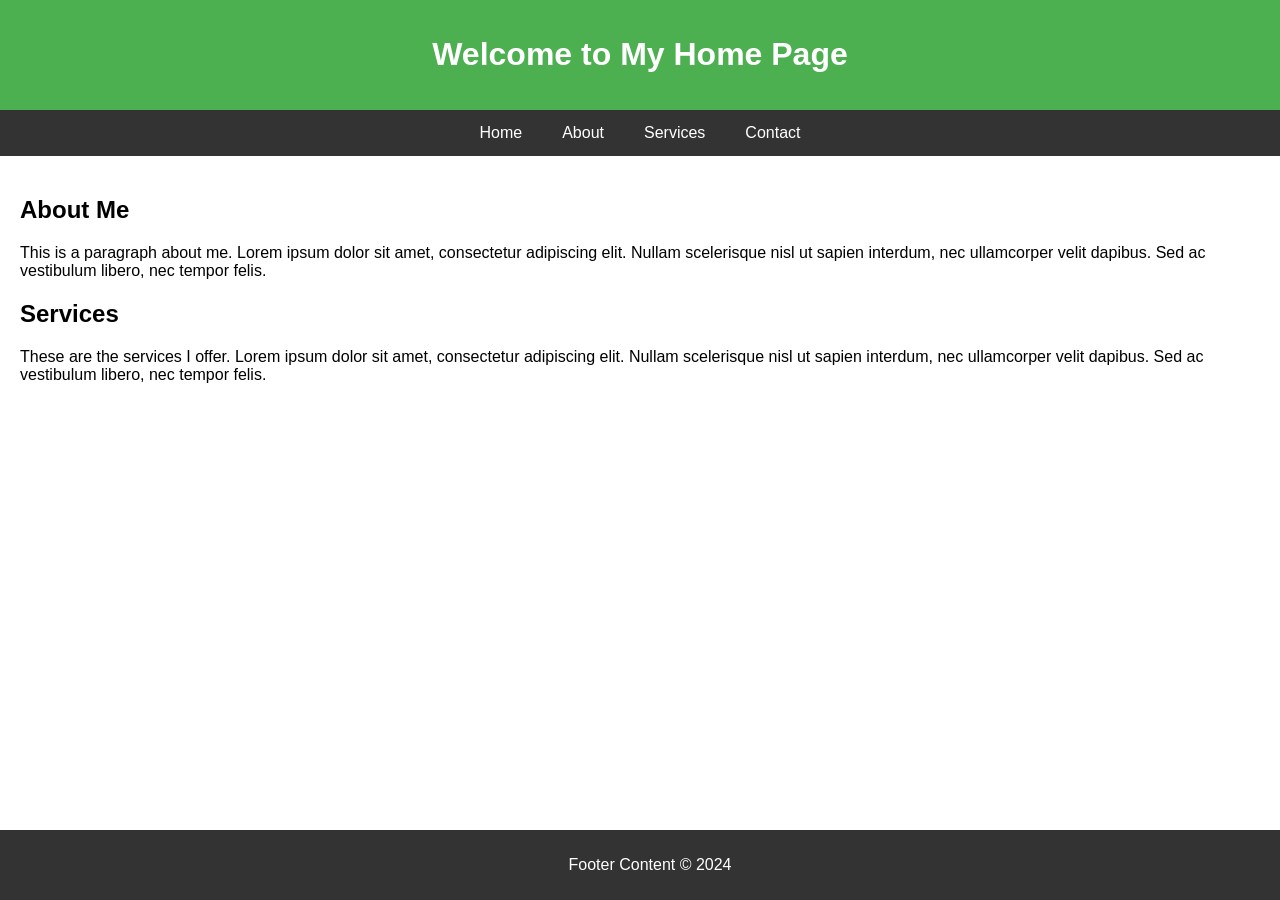
<file: src/main/resources/templates/index.html>
<!DOCTYPE html>
<html lang="en">
<head>
    <meta charset="UTF-8">
    <meta name="viewport" content="width=device-width, initial-scale=1.0">
    <title>My Home Page</title>
    <style>
        body {
            font-family: Arial, sans-serif;
            margin: 0;
            padding: 0;
        }

        header {
            background-color: #4CAF50;
            color: white;
            padding: 15px 10px;
            text-align: center;
        }

        nav {
            display: flex;
            justify-content: center;
            background-color: #333;
        }

        nav a {
            color: white;
            padding: 14px 20px;
            text-decoration: none;
            text-align: center;
        }

        nav a:hover {
            background-color: #ddd;
            color: black;
        }

        main {
            padding: 20px;
        }

        footer {
            background-color: #333;
            color: white;
            text-align: center;
            padding: 10px;
            position: fixed;
            bottom: 0;
            width: 100%;
        }
    </style>
</head>
<body>
<header>
    <h1>Welcome to My Home Page</h1>
</header>
<nav>
    <a href="#home">Home</a>
    <a href="#about">About</a>
    <a href="#services">Services</a>
    <a href="#contact">Contact</a>
</nav>
<main>
    <h2>About Me</h2>
    <p>This is a paragraph about me. Lorem ipsum dolor sit amet, consectetur adipiscing elit. Nullam scelerisque nisl ut sapien interdum, nec ullamcorper velit dapibus. Sed ac vestibulum libero, nec tempor felis.</p>
    <h2>Services</h2>
    <p>These are the services I offer. Lorem ipsum dolor sit amet, consectetur adipiscing elit. Nullam scelerisque nisl ut sapien interdum, nec ullamcorper velit dapibus. Sed ac vestibulum libero, nec tempor felis.</p>
</main>
<footer>
    <p>Footer Content &copy; 2024</p>
</footer>
</body>
</html>
</file>
